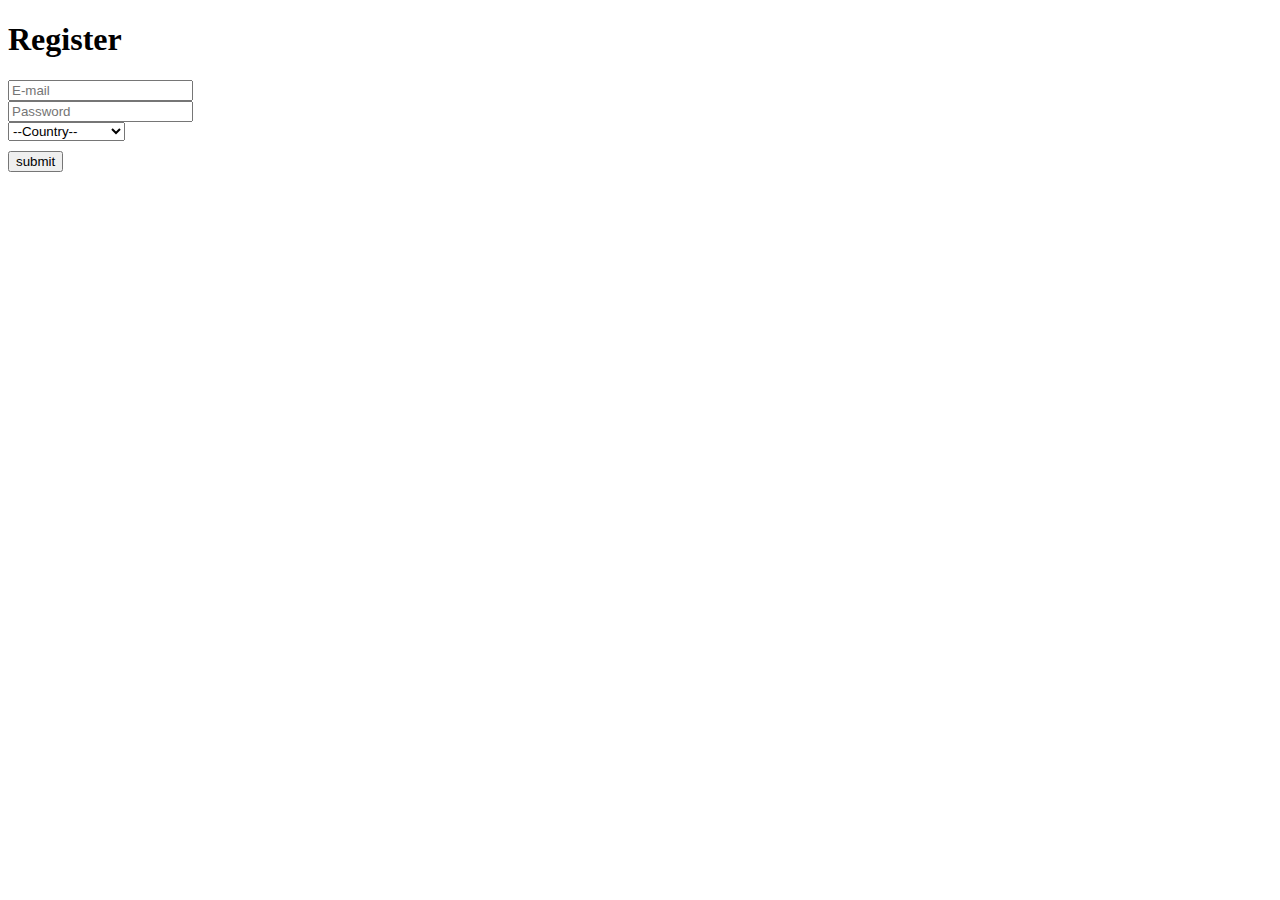
<file: index.html>
<!DOCTYPE html>
<html lang="en">
<head>
    <meta charset="UTF-8">
    <meta name="viewport" content="width=device-width, initial-scale=1.0">
    <link rel="stylesheet" href="style.css">
    <title>Log in</title>
</head>
<body>
    <h1>Register</h1>
    <form action="/submit" method="post" id="registerForm">
        <input placeholder="E-mail" type="text" name="email" id="email" required><br>
        <input placeholder="Password" type="password" name="password" id="password" required><br>
        
        <select name="country" id="country">
            <option selected hidden disabled>--Country--</option>
            <option value="NO">Norway</option>
            <option value="US">USA</option>
            <option value="UK">United Kingdom</option>
            <option value="NA">Anything else</option>
        </select><br>

        <input id="confirmBtn" type="submit" value="submit">
    </form>
</body>
</html>
</file>
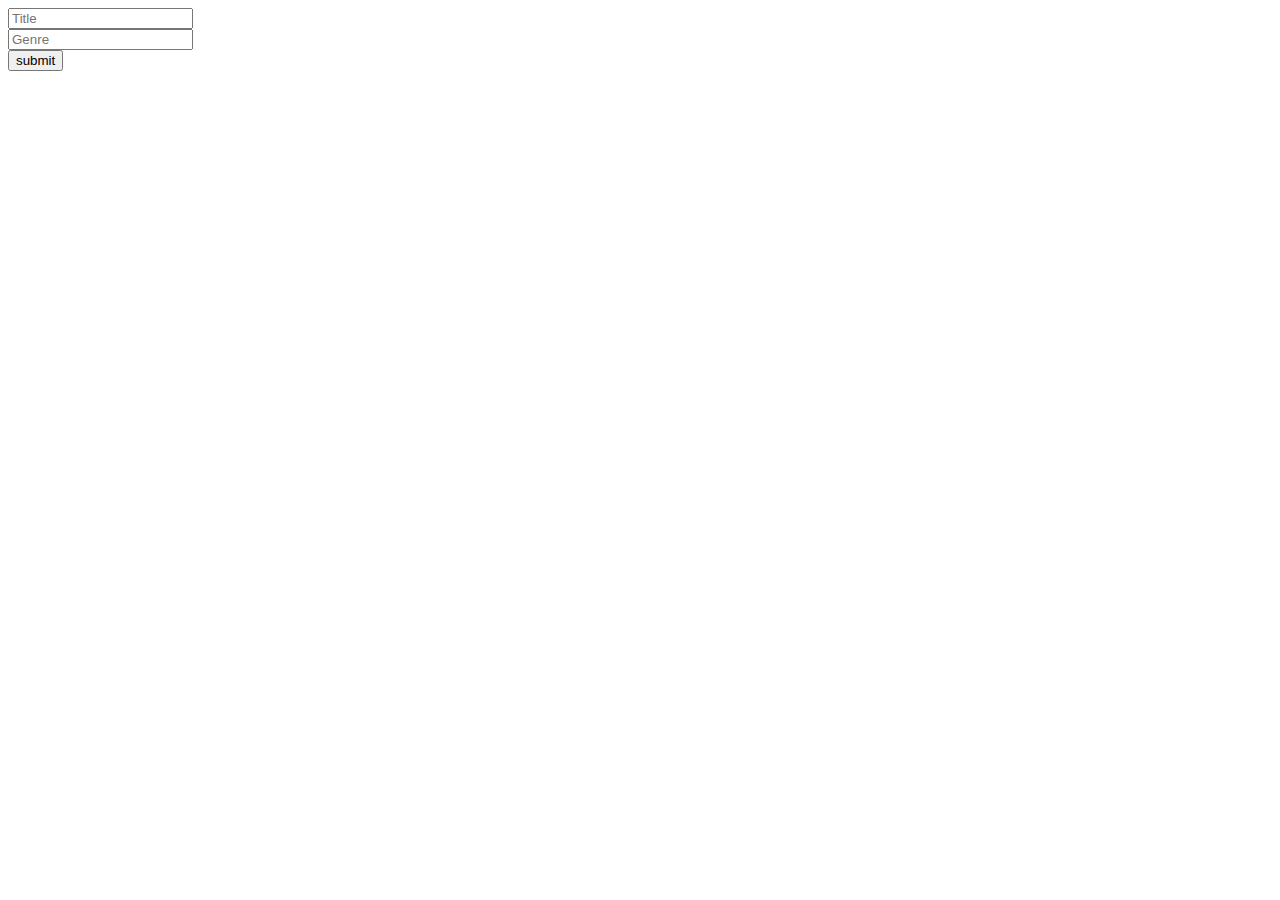
<file: templates/addMovie.html>
<!DOCTYPE html>
<html lang="en">
<head>
    <meta charset="UTF-8">
    <meta name="viewport" content="width=device-width, initial-scale=1.0">
    <title>Document</title>
</head>
<body>
    <form action="/submit_movie" method="POST" id="addMovieForm">
        <input placeholder="Title" type="text" name="title" id="title" required><br>
        <input placeholder="Genre" type="text" name="genre" id="genre" required><br>

        <input id="confirmMovieSub" type="submit" value="submit">
    </form>
</body>
</html>
</file>
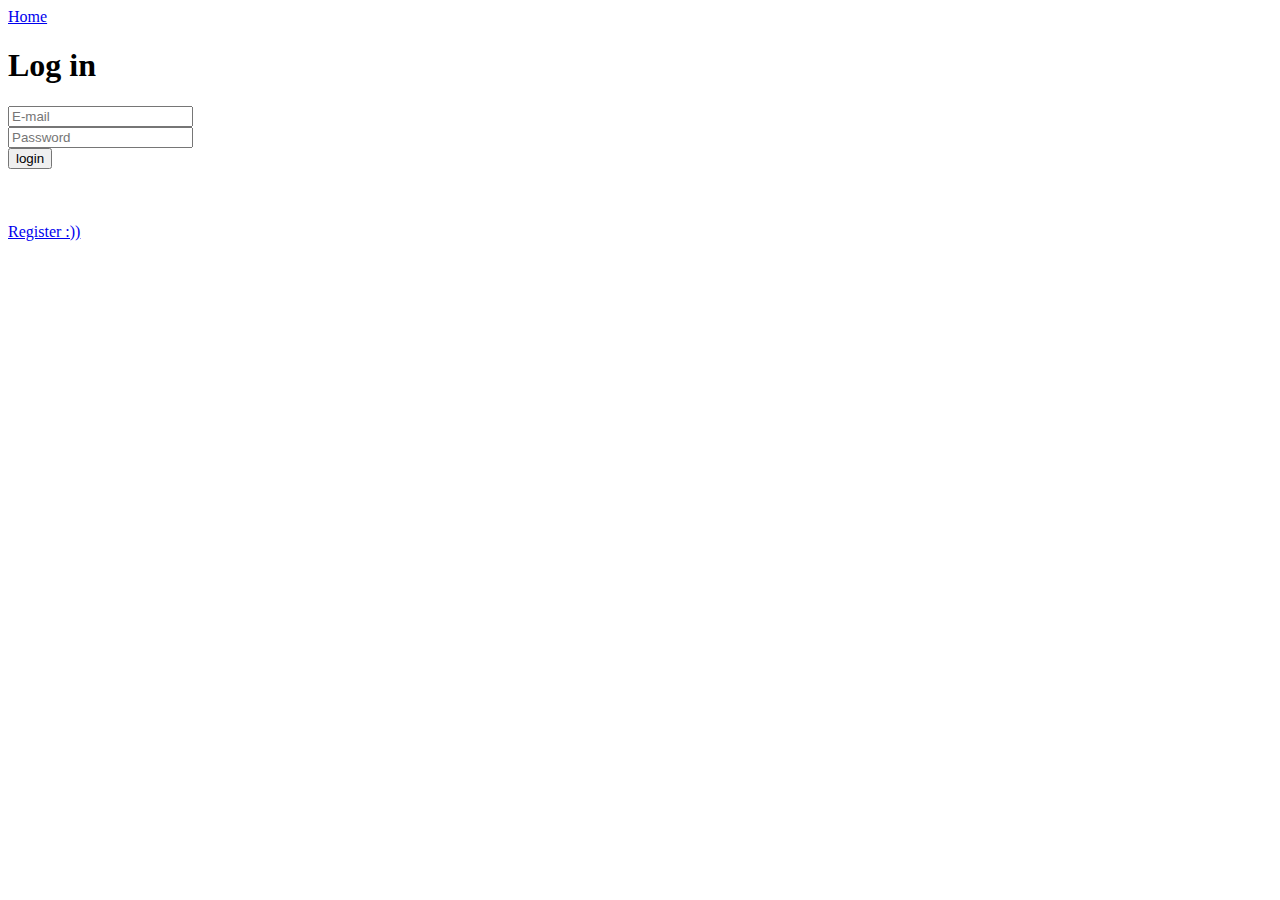
<file: templates/login.html>
<!DOCTYPE html>
<html lang="en">
<head>
    <meta charset="UTF-8">
    <meta name="viewport" content="width=device-width, initial-scale=1.0">
    <title>login</title>
</head>
<body>
    <a href="/">Home</a>
    <h1>Log in</h1>
    <form action="/login" method="POST" id="loginForm">
        <input placeholder="E-mail" type="text" name="email" id="email" required><br>
        <input placeholder="Password" type="password" name="passwd" id="passwd" required><br>

        <input id="confirmLogin" type="submit" value="login">
    </form>
    <br><br><br>

    <a href="/register">Register :))</a>
</body>
</html>
</file>
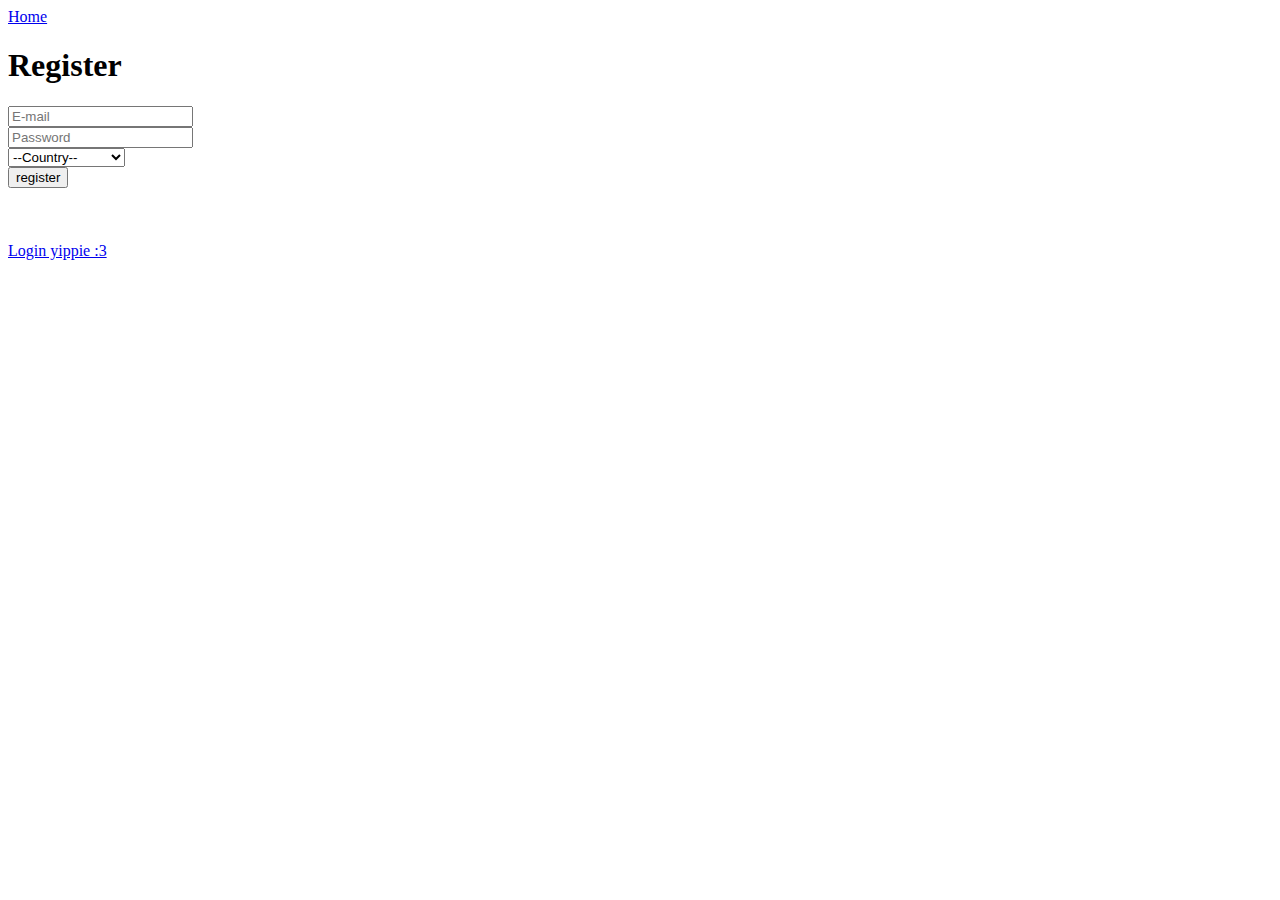
<file: templates/register.html>
<!DOCTYPE html>
<html lang="en">
<head>
    <meta charset="UTF-8">
    <meta name="viewport" content="width=device-width, initial-scale=1.0">
    <!-- <link rel="stylesheet" href="style.css"> -->
    <title>Register</title>
</head>
<body>
    <a href="/">Home</a>
    <h1>Register</h1>
    <form action="/register" method="POST" id="registerForm">
        <input placeholder="E-mail" type="text" name="email" id="email" required><br>
        <input placeholder="Password" type="password" name="passwd" id="passwd" required><br>
        
        <select name="country" id="country">
            <option selected hidden disabled>--Country--</option>
            <option value="NO">Norway</option>
            <option value="US">USA</option>
            <option value="UK">United Kingdom</option>
            <option value="NA">Anything else</option>
        </select><br>

        <input id="confirmReg" type="submit" value="register">
    </form>
    <br><br><br>

    <a href="/login">Login yippie :3</a>
</body>
</html>
</file>
<file: style.css>
#confirmBtn {
    margin-top: 10px;
}
</file>
